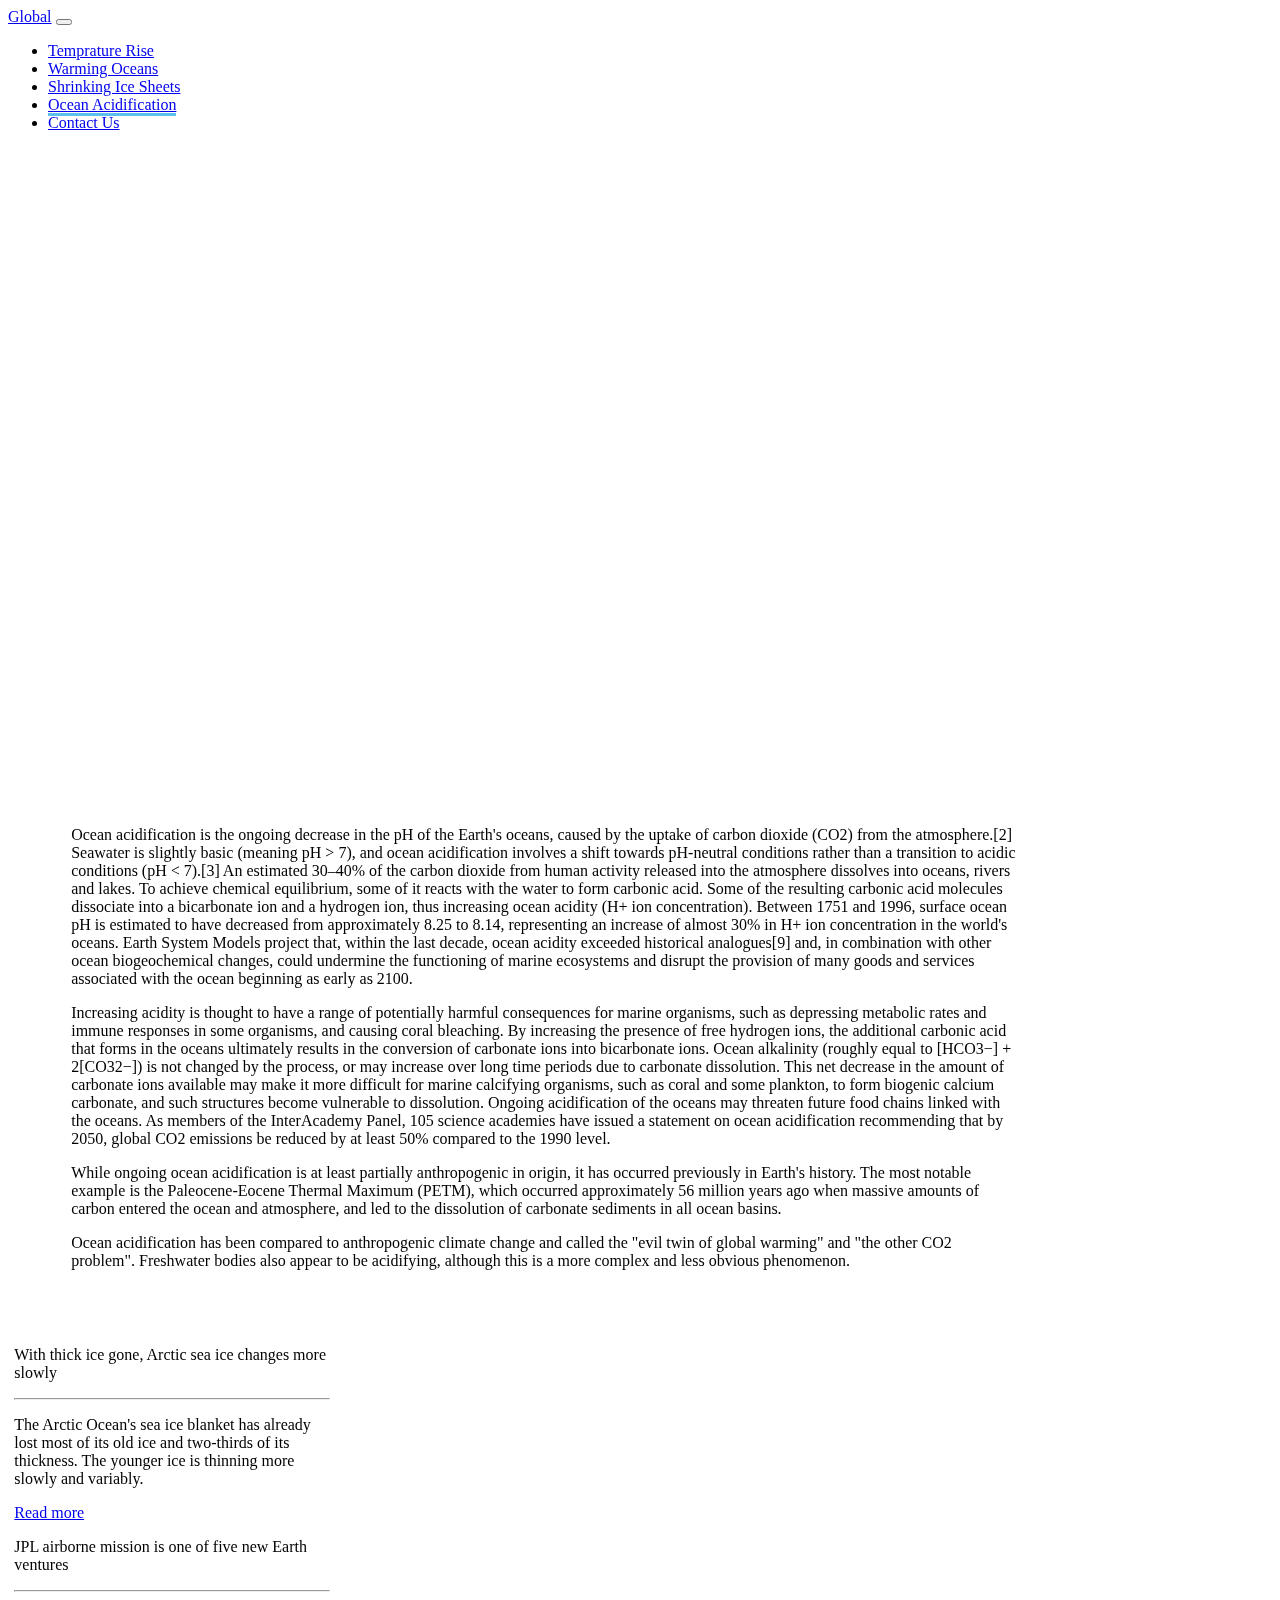
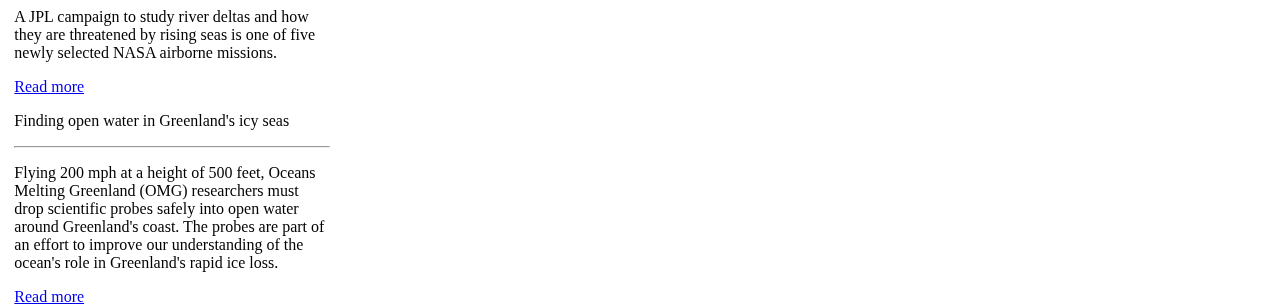
<file: oceanAcidification.html>
<!DOCTYPE html>
<html>
<head>
	<title></title>
	<link rel="stylesheet" href="https://stackpath.bootstrapcdn.com/bootstrap/4.1.3/css/bootstrap.min.css" integrity="sha384-MCw98/SFnGE8fJT3GXwEOngsV7Zt27NXFoaoApmYm81iuXoPkFOJwJ8ERdknLPMO" crossorigin="anonymous">
	<link rel="stylesheet"href="oceanAcidification.css">
</head>
<body>
	<nav class="navbar sticky-top navbar-expand-lg navbar-light bg-light" >
		<div class="container">
		<a href="index.html" class="navbar-brand mb-0 h1">Global</a>

		<button class="navbar-toggler" type="button" data-toggle="collapse" data-target="#navbarSupportedContent" aria-controls="navbarSupportedContent" aria-expanded="false" aria-label="Toggle navigation">
    	<span class="navbar-toggler-icon"></span>
  		</button>




		<div class="collapse navbar-collapse" id="navbarSupportedContent">
		<ul class="navbar-nav mr-auto">
			<li class="nav-item"><a href="tempratureRise.html" class= "nav-link">Temprature Rise</a></li>
			<li class="nav-item"><a href="warmingOceans.html" class= "nav-link">Warming Oceans</a></li>
			<li class="nav-item"><a href="shrinkingIceSheets.html" class= "nav-link">Shrinking Ice Sheets</a></li>
			<li class="nav-item"><a href="oceanAcidification.html" class= "nav-link active">Ocean Acidification</a></li>
			<li class="nav-item"><a href="#" class= "nav-link">Contact Us</a></li>
		</ul>
		</div>
		</div>
	</nav>


	<div class="column">
		<div class="column left">
			<iframe id="videoPlayer" width="100%" height="582" src="https://www.youtube.com/embed/6SMWGV-DBnk?autoplay=1" frameborder="0" allow="autoplay; encrypted-media" allowfullscreen></iframe>

			<p>Ocean acidification is the ongoing decrease in the pH of the Earth's oceans,
			 caused by the uptake of carbon dioxide (CO2) from the atmosphere.[2] Seawater
			  is slightly basic (meaning pH > 7), and ocean acidification involves a shift
				towards pH-neutral conditions rather than a transition to acidic conditions
				 (pH < 7).[3] An estimated 30–40% of the carbon dioxide from human activity
				  released into the atmosphere dissolves into oceans, rivers and lakes.
					 To achieve chemical equilibrium, some of it reacts with the water to form carbonic acid.
					 Some of the resulting carbonic acid molecules dissociate into a bicarbonate ion and a
					 hydrogen ion, thus increasing ocean acidity (H+ ion concentration). Between 1751 and
					  1996, surface ocean pH is estimated to have decreased from approximately 8.25 to 8.14,
						 representing an increase of almost 30% in H+ ion concentration in the world's
						 oceans. Earth System Models project that, within the last decade, ocean acidity
						  exceeded historical analogues[9] and, in combination with other ocean biogeochemical
							 changes, could undermine the functioning of marine ecosystems and disrupt the provision
							  of many goods and services associated with the ocean beginning as early as 2100.</p>

								<p>Increasing acidity is thought to have a range of potentially harmful
								consequences for marine organisms, such as depressing metabolic rates and
								immune responses in some organisms, and causing coral bleaching.
								By increasing the presence of free hydrogen ions, the additional carbonic
								 acid that forms in the oceans ultimately results in the conversion of
								  carbonate ions into bicarbonate ions. Ocean alkalinity (roughly equal
									 to [HCO3−] + 2[CO32−]) is not changed by the process, or may increase
									 over long time periods due to carbonate dissolution.
									  This net decrease in the amount of carbonate ions available may make
								 it more difficult for marine calcifying organisms, such as coral and
								  some plankton, to form biogenic calcium carbonate, and such structures
									 become vulnerable to dissolution. Ongoing acidification of the oceans
									  may threaten future food chains linked with the oceans. As members
										 of the InterAcademy Panel, 105 science academies have issued a statement
										 on ocean acidification recommending that by 2050, global CO2 emissions be
										  reduced by at least 50% compared to the 1990 level.</p>

							<p>While ongoing ocean acidification is at least partially anthropogenic in
								origin, it has occurred previously in Earth's history. The most notable
								 example is the Paleocene-Eocene Thermal Maximum (PETM), which occurred
								  approximately 56 million years ago when massive amounts of carbon entered
									 the ocean and atmosphere, and led to the dissolution of carbonate sediments
									 in all ocean basins.</p>

									 <p>Ocean acidification has been compared to anthropogenic
									  climate change and called the "evil twin of global
										warming" and "the other CO2 problem". Freshwater bodies also appear
										to be acidifying, although this is a more complex and less obvious
										 phenomenon. </p>


		</div>

		<div class="column right">
			<div class="jumbotron">

			  <p class="lead">With thick ice gone, Arctic sea ice changes more slowly</p>
			  <hr class="my-4">
			  <p>The Arctic Ocean's sea ice blanket has already lost most of its old ice and two-thirds of its thickness. The younger ice is thinning more slowly and variably.</p>
			  <a class="btn btn-primary btn-lg" href="https://climate.nasa.gov/news/2817/with-thick-ice-gone-arctic-sea-ice-changes-more-slowly/" role="button">Read more</a>
			</div>
			<div class="jumbotron">
			  <p class="lead">JPL airborne mission is one of five new Earth ventures</p>
			  <hr class="my-4">
			  <p>A JPL campaign to study river deltas and how they are threatened by rising seas is one of five newly selected NASA airborne missions.</p>
			  <a class="btn btn-primary btn-lg" href="https://climate.nasa.gov/news/2810/jpl-airborne-mission-is-one-of-five-new-earth-ventures/" role="button">Read more</a>
			</div>
			<div class="jumbotron">
			  <p class="lead">Finding open water in Greenland's icy seas</p>
			  <hr class="my-4">
			  <p>Flying 200 mph at a height of 500 feet, Oceans Melting Greenland (OMG) researchers must drop scientific probes safely into open water around Greenland's coast. The probes are part of an effort to improve our understanding of the ocean's role in Greenland's rapid ice loss.</p>
			  <a class="btn btn-primary btn-lg" href="https://climate.nasa.gov/news/2810/jpl-airborne-mission-is-one-of-five-new-earth-ventures/" role="button">Read more</a>
			</div>

		</div>


	</div>



	<script src="https://code.jquery.com/jquery-3.3.1.slim.min.js" integrity="sha384-q8i/X+965DzO0rT7abK41JStQIAqVgRVzpbzo5smXKp4YfRvH+8abtTE1Pi6jizo" crossorigin="anonymous"></script>
	<script src="https://cdnjs.cloudflare.com/ajax/libs/popper.js/1.14.3/umd/popper.min.js" integrity="sha384-ZMP7rVo3mIykV+2+9J3UJ46jBk0WLaUAdn689aCwoqbBJiSnjAK/l8WvCWPIPm49" crossorigin="anonymous"></script>
	<script src="https://stackpath.bootstrapcdn.com/bootstrap/4.1.3/js/bootstrap.min.js" integrity="sha384-ChfqqxuZUCnJSK3+MXmPNIyE6ZbWh2IMqE241rYiqJxyMiZ6OW/JmZQ5stwEULTy" crossorigin="anonymous"></script>
	<script type="oceanAcidification.js"></script>
</body>
</html>
</file>
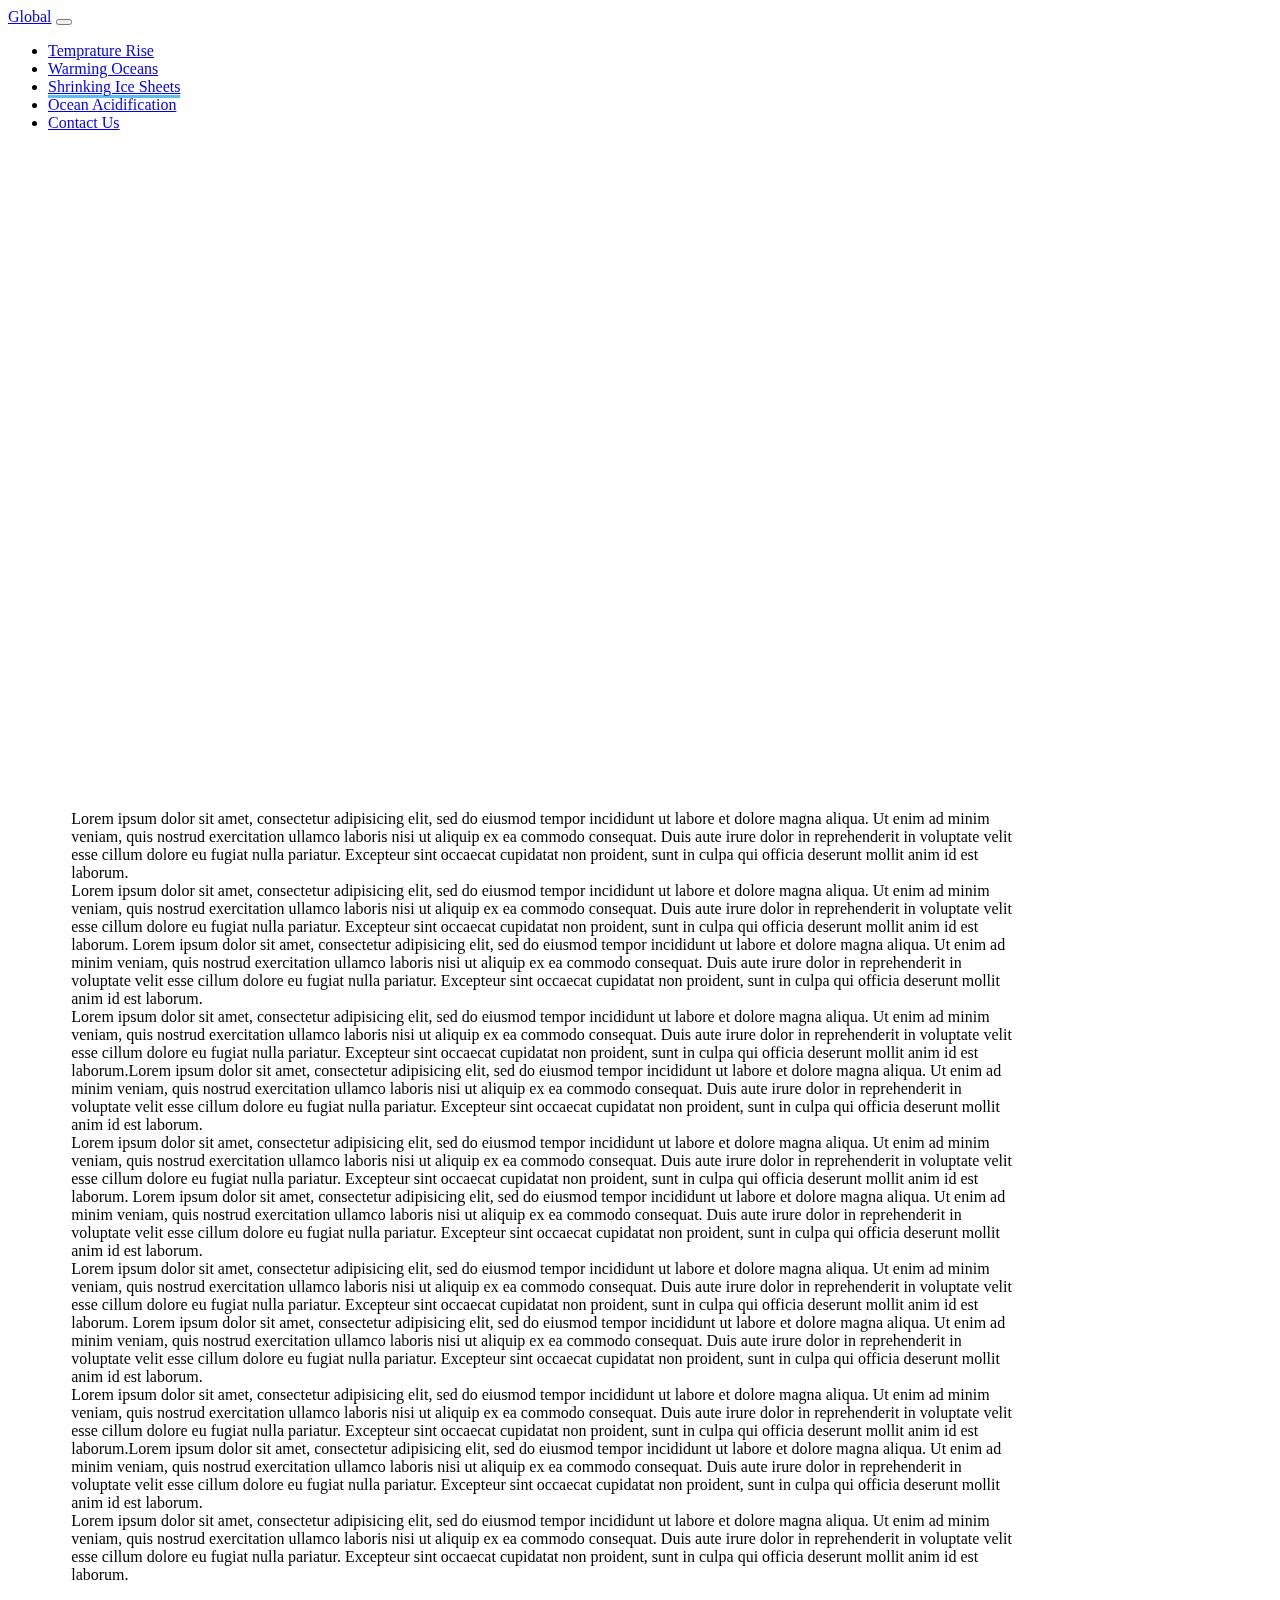
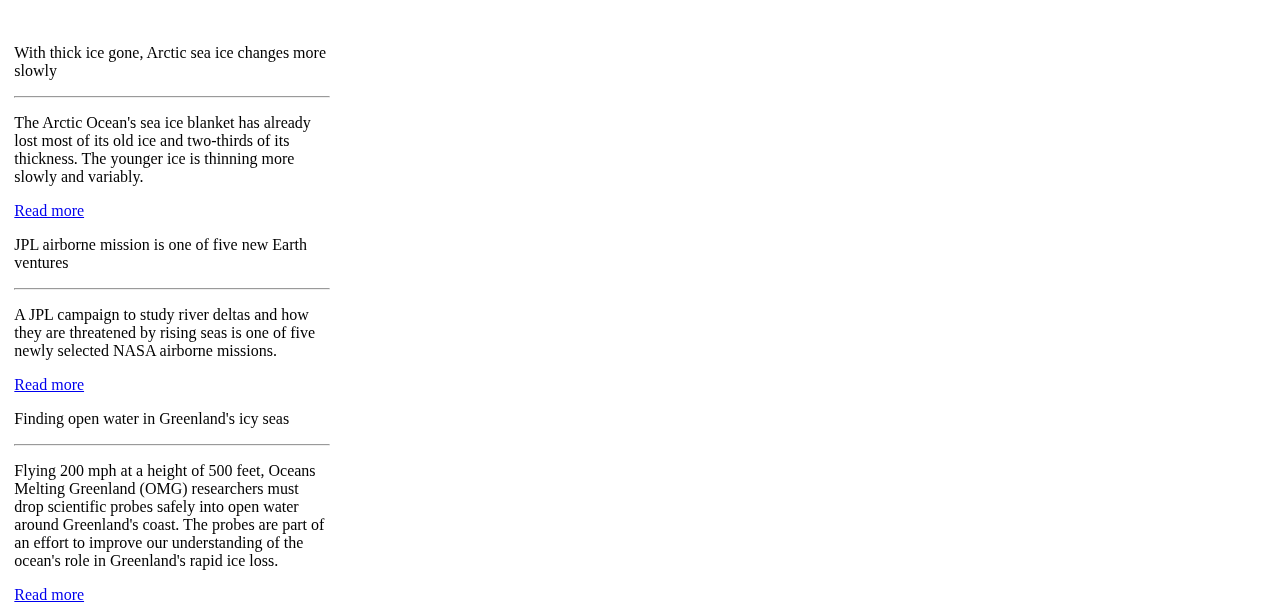
<file: shrinkingIceSheets.html>
<!DOCTYPE html>
<html>
<head>
	<title></title>
	<link rel="stylesheet" href="https://stackpath.bootstrapcdn.com/bootstrap/4.1.3/css/bootstrap.min.css" integrity="sha384-MCw98/SFnGE8fJT3GXwEOngsV7Zt27NXFoaoApmYm81iuXoPkFOJwJ8ERdknLPMO" crossorigin="anonymous">
	<link rel="stylesheet"href="shrinkingIceSheets.css">
</head>
<body>
	<nav class="navbar sticky-top navbar-expand-lg navbar-light bg-light" >
		<div class="container">
		<a href="index.html" class="navbar-brand mb-0 h1">Global</a>

		<button class="navbar-toggler" type="button" data-toggle="collapse" data-target="#navbarSupportedContent" aria-controls="navbarSupportedContent" aria-expanded="false" aria-label="Toggle navigation">
    	<span class="navbar-toggler-icon"></span>
  		</button>




		<div class="collapse navbar-collapse" id="navbarSupportedContent">
		<ul class="navbar-nav mr-auto">
			<li class="nav-item"><a href="tempratureRise.html" class= "nav-link">Temprature Rise</a></li>
			<li class="nav-item"><a href="warmingOceans.html" class= "nav-link">Warming Oceans</a></li>
			<li class="nav-item"><a href="shrinkingIceSheets.html" class= "nav-link active">Shrinking Ice Sheets</a></li>
			<li class="nav-item"><a href="oceanAcidification.html" class= "nav-link">Ocean Acidification</a></li>
			<li class="nav-item"><a href="#" class= "nav-link">Contact Us</a></li>
		</ul>
		</div>
		</div>
	</nav>


	<div class="column">
		<div class="column left">
			<iframe id="videoPlayer" width="100%" height="582" src="https://www.youtube.com/embed/UKKYt6fWob8?autoplay=1" frameborder="0" allow="autoplay; encrypted-media" allowfullscreen></iframe>

			Lorem ipsum dolor sit amet, consectetur adipisicing elit, sed do eiusmod
			tempor incididunt ut labore et dolore magna aliqua. Ut enim ad minim veniam,
			quis nostrud exercitation ullamco laboris nisi ut aliquip ex ea commodo
			consequat. Duis aute irure dolor in reprehenderit in voluptate velit esse
			cillum dolore eu fugiat nulla pariatur. Excepteur sint occaecat cupidatat non
			proident, sunt in culpa qui officia deserunt mollit anim id est laborum.<br>
			Lorem ipsum dolor sit amet, consectetur adipisicing elit, sed do eiusmod
			tempor incididunt ut labore et dolore magna aliqua. Ut enim ad minim veniam,
			quis nostrud exercitation ullamco laboris nisi ut aliquip ex ea commodo
			consequat. Duis aute irure dolor in reprehenderit in voluptate velit esse
			cillum dolore eu fugiat nulla pariatur. Excepteur sint occaecat cupidatat non
			proident, sunt in culpa qui officia deserunt mollit anim id est laborum.
			Lorem ipsum dolor sit amet, consectetur adipisicing elit, sed do eiusmod
			tempor incididunt ut labore et dolore magna aliqua. Ut enim ad minim veniam,
			quis nostrud exercitation ullamco laboris nisi ut aliquip ex ea commodo
			consequat. Duis aute irure dolor in reprehenderit in voluptate velit esse
			cillum dolore eu fugiat nulla pariatur. Excepteur sint occaecat cupidatat non
			proident, sunt in culpa qui officia deserunt mollit anim id est laborum.<br>
			Lorem ipsum dolor sit amet, consectetur adipisicing elit, sed do eiusmod
			tempor incididunt ut labore et dolore magna aliqua. Ut enim ad minim veniam,
			quis nostrud exercitation ullamco laboris nisi ut aliquip ex ea commodo
			consequat. Duis aute irure dolor in reprehenderit in voluptate velit esse
			cillum dolore eu fugiat nulla pariatur. Excepteur sint occaecat cupidatat non
			proident, sunt in culpa qui officia deserunt mollit anim id est laborum.Lorem ipsum dolor sit amet, consectetur adipisicing elit, sed do eiusmod
			tempor incididunt ut labore et dolore magna aliqua. Ut enim ad minim veniam,
			quis nostrud exercitation ullamco laboris nisi ut aliquip ex ea commodo
			consequat. Duis aute irure dolor in reprehenderit in voluptate velit esse
			cillum dolore eu fugiat nulla pariatur. Excepteur sint occaecat cupidatat non
			proident, sunt in culpa qui officia deserunt mollit anim id est laborum.<br>
			Lorem ipsum dolor sit amet, consectetur adipisicing elit, sed do eiusmod
			tempor incididunt ut labore et dolore magna aliqua. Ut enim ad minim veniam,
			quis nostrud exercitation ullamco laboris nisi ut aliquip ex ea commodo
			consequat. Duis aute irure dolor in reprehenderit in voluptate velit esse
			cillum dolore eu fugiat nulla pariatur. Excepteur sint occaecat cupidatat non
			proident, sunt in culpa qui officia deserunt mollit anim id est laborum.
			Lorem ipsum dolor sit amet, consectetur adipisicing elit, sed do eiusmod
			tempor incididunt ut labore et dolore magna aliqua. Ut enim ad minim veniam,
			quis nostrud exercitation ullamco laboris nisi ut aliquip ex ea commodo
			consequat. Duis aute irure dolor in reprehenderit in voluptate velit esse
			cillum dolore eu fugiat nulla pariatur. Excepteur sint occaecat cupidatat non
			proident, sunt in culpa qui officia deserunt mollit anim id est laborum.<br>
			Lorem ipsum dolor sit amet, consectetur adipisicing elit, sed do eiusmod
			tempor incididunt ut labore et dolore magna aliqua. Ut enim ad minim veniam,
			quis nostrud exercitation ullamco laboris nisi ut aliquip ex ea commodo
			consequat. Duis aute irure dolor in reprehenderit in voluptate velit esse
			cillum dolore eu fugiat nulla pariatur. Excepteur sint occaecat cupidatat non
			proident, sunt in culpa qui officia deserunt mollit anim id est laborum.
			Lorem ipsum dolor sit amet, consectetur adipisicing elit, sed do eiusmod
			tempor incididunt ut labore et dolore magna aliqua. Ut enim ad minim veniam,
			quis nostrud exercitation ullamco laboris nisi ut aliquip ex ea commodo
			consequat. Duis aute irure dolor in reprehenderit in voluptate velit esse
			cillum dolore eu fugiat nulla pariatur. Excepteur sint occaecat cupidatat non
			proident, sunt in culpa qui officia deserunt mollit anim id est laborum.<br>
			Lorem ipsum dolor sit amet, consectetur adipisicing elit, sed do eiusmod
			tempor incididunt ut labore et dolore magna aliqua. Ut enim ad minim veniam,
			quis nostrud exercitation ullamco laboris nisi ut aliquip ex ea commodo
			consequat. Duis aute irure dolor in reprehenderit in voluptate velit esse
			cillum dolore eu fugiat nulla pariatur. Excepteur sint occaecat cupidatat non
			proident, sunt in culpa qui officia deserunt mollit anim id est laborum.Lorem ipsum dolor sit amet, consectetur adipisicing elit, sed do eiusmod
			tempor incididunt ut labore et dolore magna aliqua. Ut enim ad minim veniam,
			quis nostrud exercitation ullamco laboris nisi ut aliquip ex ea commodo
			consequat. Duis aute irure dolor in reprehenderit in voluptate velit esse
			cillum dolore eu fugiat nulla pariatur. Excepteur sint occaecat cupidatat non
			proident, sunt in culpa qui officia deserunt mollit anim id est laborum.<br>
			Lorem ipsum dolor sit amet, consectetur adipisicing elit, sed do eiusmod
			tempor incididunt ut labore et dolore magna aliqua. Ut enim ad minim veniam,
			quis nostrud exercitation ullamco laboris nisi ut aliquip ex ea commodo
			consequat. Duis aute irure dolor in reprehenderit in voluptate velit esse
			cillum dolore eu fugiat nulla pariatur. Excepteur sint occaecat cupidatat non
			proident, sunt in culpa qui officia deserunt mollit anim id est laborum.


		</div>

		<div class="column right">
			<div class="jumbotron">

			  <p class="lead">With thick ice gone, Arctic sea ice changes more slowly</p>
			  <hr class="my-4">
			  <p>The Arctic Ocean's sea ice blanket has already lost most of its old ice and two-thirds of its thickness. The younger ice is thinning more slowly and variably.</p>
			  <a class="btn btn-primary btn-lg" href="https://climate.nasa.gov/news/2817/with-thick-ice-gone-arctic-sea-ice-changes-more-slowly/" role="button">Read more</a>
			</div>
			<div class="jumbotron">
			  <p class="lead">JPL airborne mission is one of five new Earth ventures</p>
			  <hr class="my-4">
			  <p>A JPL campaign to study river deltas and how they are threatened by rising seas is one of five newly selected NASA airborne missions.</p>
			  <a class="btn btn-primary btn-lg" href="https://climate.nasa.gov/news/2810/jpl-airborne-mission-is-one-of-five-new-earth-ventures/" role="button">Read more</a>
			</div>
			<div class="jumbotron">
			  <p class="lead">Finding open water in Greenland's icy seas</p>
			  <hr class="my-4">
			  <p>Flying 200 mph at a height of 500 feet, Oceans Melting Greenland (OMG) researchers must drop scientific probes safely into open water around Greenland's coast. The probes are part of an effort to improve our understanding of the ocean's role in Greenland's rapid ice loss.</p>
			  <a class="btn btn-primary btn-lg" href="https://climate.nasa.gov/news/2810/jpl-airborne-mission-is-one-of-five-new-earth-ventures/" role="button">Read more</a>
			</div>

		</div>


	</div>












	<script src="https://code.jquery.com/jquery-3.3.1.slim.min.js" integrity="sha384-q8i/X+965DzO0rT7abK41JStQIAqVgRVzpbzo5smXKp4YfRvH+8abtTE1Pi6jizo" crossorigin="anonymous"></script>
	<script src="https://cdnjs.cloudflare.com/ajax/libs/popper.js/1.14.3/umd/popper.min.js" integrity="sha384-ZMP7rVo3mIykV+2+9J3UJ46jBk0WLaUAdn689aCwoqbBJiSnjAK/l8WvCWPIPm49" crossorigin="anonymous"></script>
	<script src="https://stackpath.bootstrapcdn.com/bootstrap/4.1.3/js/bootstrap.min.js" integrity="sha384-ChfqqxuZUCnJSK3+MXmPNIyE6ZbWh2IMqE241rYiqJxyMiZ6OW/JmZQ5stwEULTy" crossorigin="anonymous"></script>
	<script type="shrinkingIceSheets.js"></script>

</body>
</html>
</file>
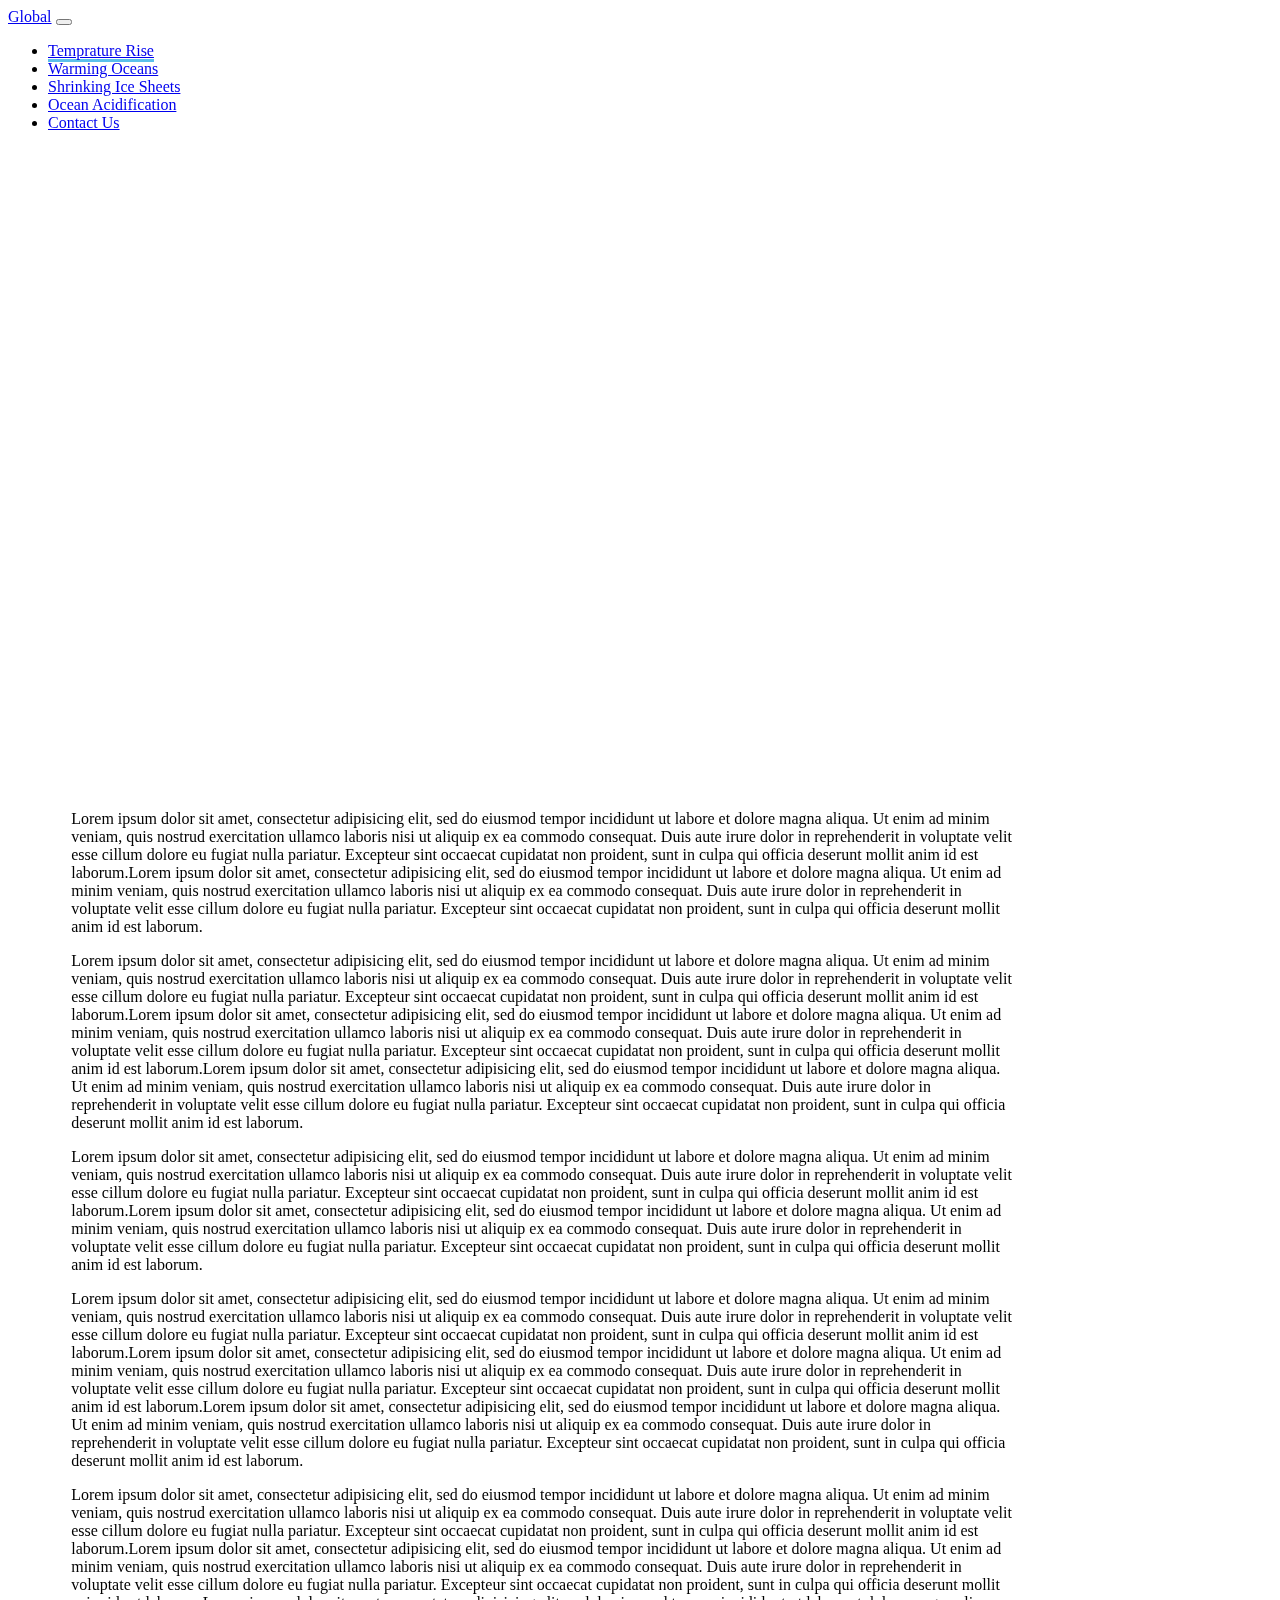
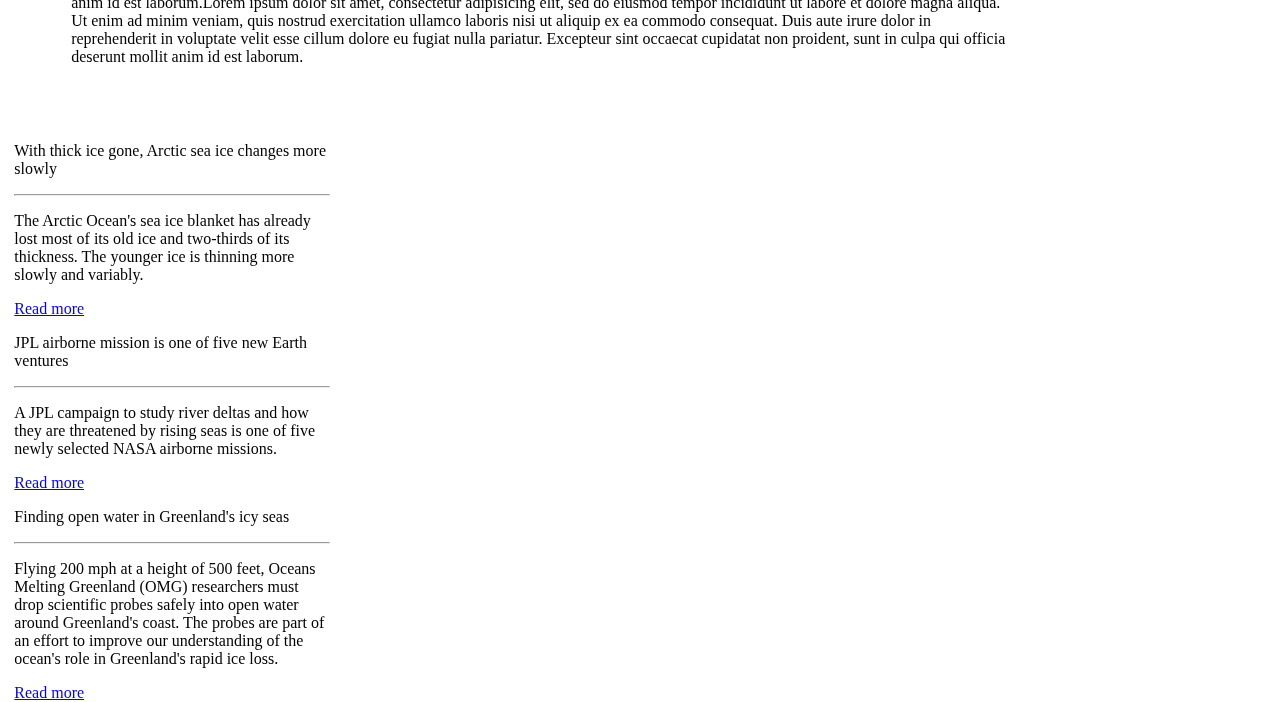
<file: tempratureRise.html>
<!DOCTYPE html>
<html>
<head>
	<title></title>
	<link rel="stylesheet" href="https://stackpath.bootstrapcdn.com/bootstrap/4.1.3/css/bootstrap.min.css" integrity="sha384-MCw98/SFnGE8fJT3GXwEOngsV7Zt27NXFoaoApmYm81iuXoPkFOJwJ8ERdknLPMO" crossorigin="anonymous">
	<link rel="stylesheet"href="tempratureRise.css">
</head>
<body>

	<nav class="navbar sticky-top navbar-expand-lg navbar-light bg-light" >
		<div class="container">
		<a href="index.html" class="navbar-brand mb-0 h1">Global</a>

		<button class="navbar-toggler" type="button" data-toggle="collapse" data-target="#navbarSupportedContent" aria-controls="navbarSupportedContent" aria-expanded="false" aria-label="Toggle navigation">
    	<span class="navbar-toggler-icon"></span>
  		</button>




		<div class="collapse navbar-collapse" id="navbarSupportedContent">
		<ul class="navbar-nav mr-auto">
			<li class="nav-item"><a href="tempratureRise.html" class= "nav-link active">Temprature Rise</a></li>
			<li class="nav-item"><a href="warmingOceans.html" class= "nav-link">Warming Oceans</a></li>
			<li class="nav-item"><a href="shrinkingIceSheets.html" class= "nav-link">Shrinking Ice Sheets</a></li>
			<li class="nav-item"><a href="oceanAcidification.html" class= "nav-link">Ocean Acidification</a></li>
			<li class="nav-item"><a href="#" class= "nav-link">Contact Us</a></li>
		</ul>
		</div>
		</div>
	</nav>

	<div class="column">
	<div class="column left">
		<div id="videoPlayerDiv">
			<iframe id ="videoPlayer" width= "100%" height="582" src="https://www.youtube.com/embed/9GjrS8QbHmY?playlist=xplesDv5hl0,HqgbR3UK0es,qWoiBpfvdx0&t&autoplay=1" frameborder="0" allow="autoplay; encrypted-media" allowfullscreen></iframe>
		</div>
		Lorem ipsum dolor sit amet, consectetur adipisicing elit, sed do eiusmod
		tempor incididunt ut labore et dolore magna aliqua. Ut enim ad minim veniam,
		quis nostrud exercitation ullamco laboris nisi ut aliquip ex ea commodo
		consequat. Duis aute irure dolor in reprehenderit in voluptate velit esse
		cillum dolore eu fugiat nulla pariatur. Excepteur sint occaecat cupidatat non
		proident, sunt in culpa qui officia deserunt mollit anim id est laborum.Lorem ipsum dolor sit amet, consectetur adipisicing elit, sed do eiusmod
		tempor incididunt ut labore et dolore magna aliqua. Ut enim ad minim veniam,
		quis nostrud exercitation ullamco laboris nisi ut aliquip ex ea commodo
		consequat. Duis aute irure dolor in reprehenderit in voluptate velit esse
		cillum dolore eu fugiat nulla pariatur. Excepteur sint occaecat cupidatat non
		proident, sunt in culpa qui officia deserunt mollit anim id est laborum.<p>Lorem ipsum dolor sit amet, consectetur adipisicing elit, sed do eiusmod
		tempor incididunt ut labore et dolore magna aliqua. Ut enim ad minim veniam,
		quis nostrud exercitation ullamco laboris nisi ut aliquip ex ea commodo
		consequat. Duis aute irure dolor in reprehenderit in voluptate velit esse
		cillum dolore eu fugiat nulla pariatur. Excepteur sint occaecat cupidatat non
		proident, sunt in culpa qui officia deserunt mollit anim id est laborum.Lorem ipsum dolor sit amet, consectetur adipisicing elit, sed do eiusmod
		tempor incididunt ut labore et dolore magna aliqua. Ut enim ad minim veniam,
		quis nostrud exercitation ullamco laboris nisi ut aliquip ex ea commodo
		consequat. Duis aute irure dolor in reprehenderit in voluptate velit esse
		cillum dolore eu fugiat nulla pariatur. Excepteur sint occaecat cupidatat non
		proident, sunt in culpa qui officia deserunt mollit anim id est laborum.Lorem ipsum dolor sit amet, consectetur adipisicing elit, sed do eiusmod
		tempor incididunt ut labore et dolore magna aliqua. Ut enim ad minim veniam,
		quis nostrud exercitation ullamco laboris nisi ut aliquip ex ea commodo
		consequat. Duis aute irure dolor in reprehenderit in voluptate velit esse
		cillum dolore eu fugiat nulla pariatur. Excepteur sint occaecat cupidatat non
		proident, sunt in culpa qui officia deserunt mollit anim id est laborum.</p>Lorem ipsum dolor sit amet, consectetur adipisicing elit, sed do eiusmod
		tempor incididunt ut labore et dolore magna aliqua. Ut enim ad minim veniam,
		quis nostrud exercitation ullamco laboris nisi ut aliquip ex ea commodo
		consequat. Duis aute irure dolor in reprehenderit in voluptate velit esse
		cillum dolore eu fugiat nulla pariatur. Excepteur sint occaecat cupidatat non
		proident, sunt in culpa qui officia deserunt mollit anim id est laborum.Lorem ipsum dolor sit amet, consectetur adipisicing elit, sed do eiusmod
		tempor incididunt ut labore et dolore magna aliqua. Ut enim ad minim veniam,
		quis nostrud exercitation ullamco laboris nisi ut aliquip ex ea commodo
		consequat. Duis aute irure dolor in reprehenderit in voluptate velit esse
		cillum dolore eu fugiat nulla pariatur. Excepteur sint occaecat cupidatat non
		proident, sunt in culpa qui officia deserunt mollit anim id est laborum.<p>Lorem ipsum dolor sit amet, consectetur adipisicing elit, sed do eiusmod
		tempor incididunt ut labore et dolore magna aliqua. Ut enim ad minim veniam,
		quis nostrud exercitation ullamco laboris nisi ut aliquip ex ea commodo
		consequat. Duis aute irure dolor in reprehenderit in voluptate velit esse
		cillum dolore eu fugiat nulla pariatur. Excepteur sint occaecat cupidatat non
		proident, sunt in culpa qui officia deserunt mollit anim id est laborum.Lorem ipsum dolor sit amet, consectetur adipisicing elit, sed do eiusmod
		tempor incididunt ut labore et dolore magna aliqua. Ut enim ad minim veniam,
		quis nostrud exercitation ullamco laboris nisi ut aliquip ex ea commodo
		consequat. Duis aute irure dolor in reprehenderit in voluptate velit esse
		cillum dolore eu fugiat nulla pariatur. Excepteur sint occaecat cupidatat non
		proident, sunt in culpa qui officia deserunt mollit anim id est laborum.Lorem ipsum dolor sit amet, consectetur adipisicing elit, sed do eiusmod
		tempor incididunt ut labore et dolore magna aliqua. Ut enim ad minim veniam,
		quis nostrud exercitation ullamco laboris nisi ut aliquip ex ea commodo
		consequat. Duis aute irure dolor in reprehenderit in voluptate velit esse
		cillum dolore eu fugiat nulla pariatur. Excepteur sint occaecat cupidatat non
		proident, sunt in culpa qui officia deserunt mollit anim id est laborum.<p>Lorem ipsum dolor sit amet, consectetur adipisicing elit, sed do eiusmod
		tempor incididunt ut labore et dolore magna aliqua. Ut enim ad minim veniam,
		quis nostrud exercitation ullamco laboris nisi ut aliquip ex ea commodo
		consequat. Duis aute irure dolor in reprehenderit in voluptate velit esse
		cillum dolore eu fugiat nulla pariatur. Excepteur sint occaecat cupidatat non
		proident, sunt in culpa qui officia deserunt mollit anim id est laborum.Lorem ipsum dolor sit amet, consectetur adipisicing elit, sed do eiusmod
		tempor incididunt ut labore et dolore magna aliqua. Ut enim ad minim veniam,
		quis nostrud exercitation ullamco laboris nisi ut aliquip ex ea commodo
		consequat. Duis aute irure dolor in reprehenderit in voluptate velit esse
		cillum dolore eu fugiat nulla pariatur. Excepteur sint occaecat cupidatat non
		proident, sunt in culpa qui officia deserunt mollit anim id est laborum.Lorem ipsum dolor sit amet, consectetur adipisicing elit, sed do eiusmod
		tempor incididunt ut labore et dolore magna aliqua. Ut enim ad minim veniam,
		quis nostrud exercitation ullamco laboris nisi ut aliquip ex ea commodo
		consequat. Duis aute irure dolor in reprehenderit in voluptate velit esse
		cillum dolore eu fugiat nulla pariatur. Excepteur sint occaecat cupidatat non
		proident, sunt in culpa qui officia deserunt mollit anim id est laborum.
		</div>


		<div class="column right">
			<div class="jumbotron">
			  <p class="lead">With thick ice gone, Arctic sea ice changes more slowly</p>
			  <hr class="my-4">
			  <p>The Arctic Ocean's sea ice blanket has already lost most of its old ice and two-thirds of its thickness. The younger ice is thinning more slowly and variably.</p>
			  <a class="btn btn-primary btn-lg" href="https://climate.nasa.gov/news/2817/with-thick-ice-gone-arctic-sea-ice-changes-more-slowly/" role="button">Read more</a>
			</div>
			<div class="jumbotron">
			  <p class="lead">JPL airborne mission is one of five new Earth ventures</p>
			  <hr class="my-4">
			  <p>A JPL campaign to study river deltas and how they are threatened by rising seas is one of five newly selected NASA airborne missions.</p>
			  <a class="btn btn-primary btn-lg" href="https://climate.nasa.gov/news/2810/jpl-airborne-mission-is-one-of-five-new-earth-ventures/" role="button">Read more</a>
			</div>
			<div class="jumbotron">
			  <p class="lead">Finding open water in Greenland's icy seas</p>
			  <hr class="my-4">
			  <p>Flying 200 mph at a height of 500 feet, Oceans Melting Greenland (OMG) researchers must drop scientific probes safely into open water around Greenland's coast. The probes are part of an effort to improve our understanding of the ocean's role in Greenland's rapid ice loss.</p>
			  <a class="btn btn-primary btn-lg" href="https://climate.nasa.gov/news/2810/jpl-airborne-mission-is-one-of-five-new-earth-ventures/" role="button">Read more</a>
			</div>
		</div>
	</div>
	</div>









	<script src="https://code.jquery.com/jquery-3.3.1.slim.min.js" integrity="sha384-q8i/X+965DzO0rT7abK41JStQIAqVgRVzpbzo5smXKp4YfRvH+8abtTE1Pi6jizo" crossorigin="anonymous"></script>
	<script src="https://cdnjs.cloudflare.com/ajax/libs/popper.js/1.14.3/umd/popper.min.js" integrity="sha384-ZMP7rVo3mIykV+2+9J3UJ46jBk0WLaUAdn689aCwoqbBJiSnjAK/l8WvCWPIPm49" crossorigin="anonymous"></script>
	<script src="https://stackpath.bootstrapcdn.com/bootstrap/4.1.3/js/bootstrap.min.js" integrity="sha384-ChfqqxuZUCnJSK3+MXmPNIyE6ZbWh2IMqE241rYiqJxyMiZ6OW/JmZQ5stwEULTy" crossorigin="anonymous"></script>
	<script type="tempratureRise.js"></script>


</body>
</html>
</file>
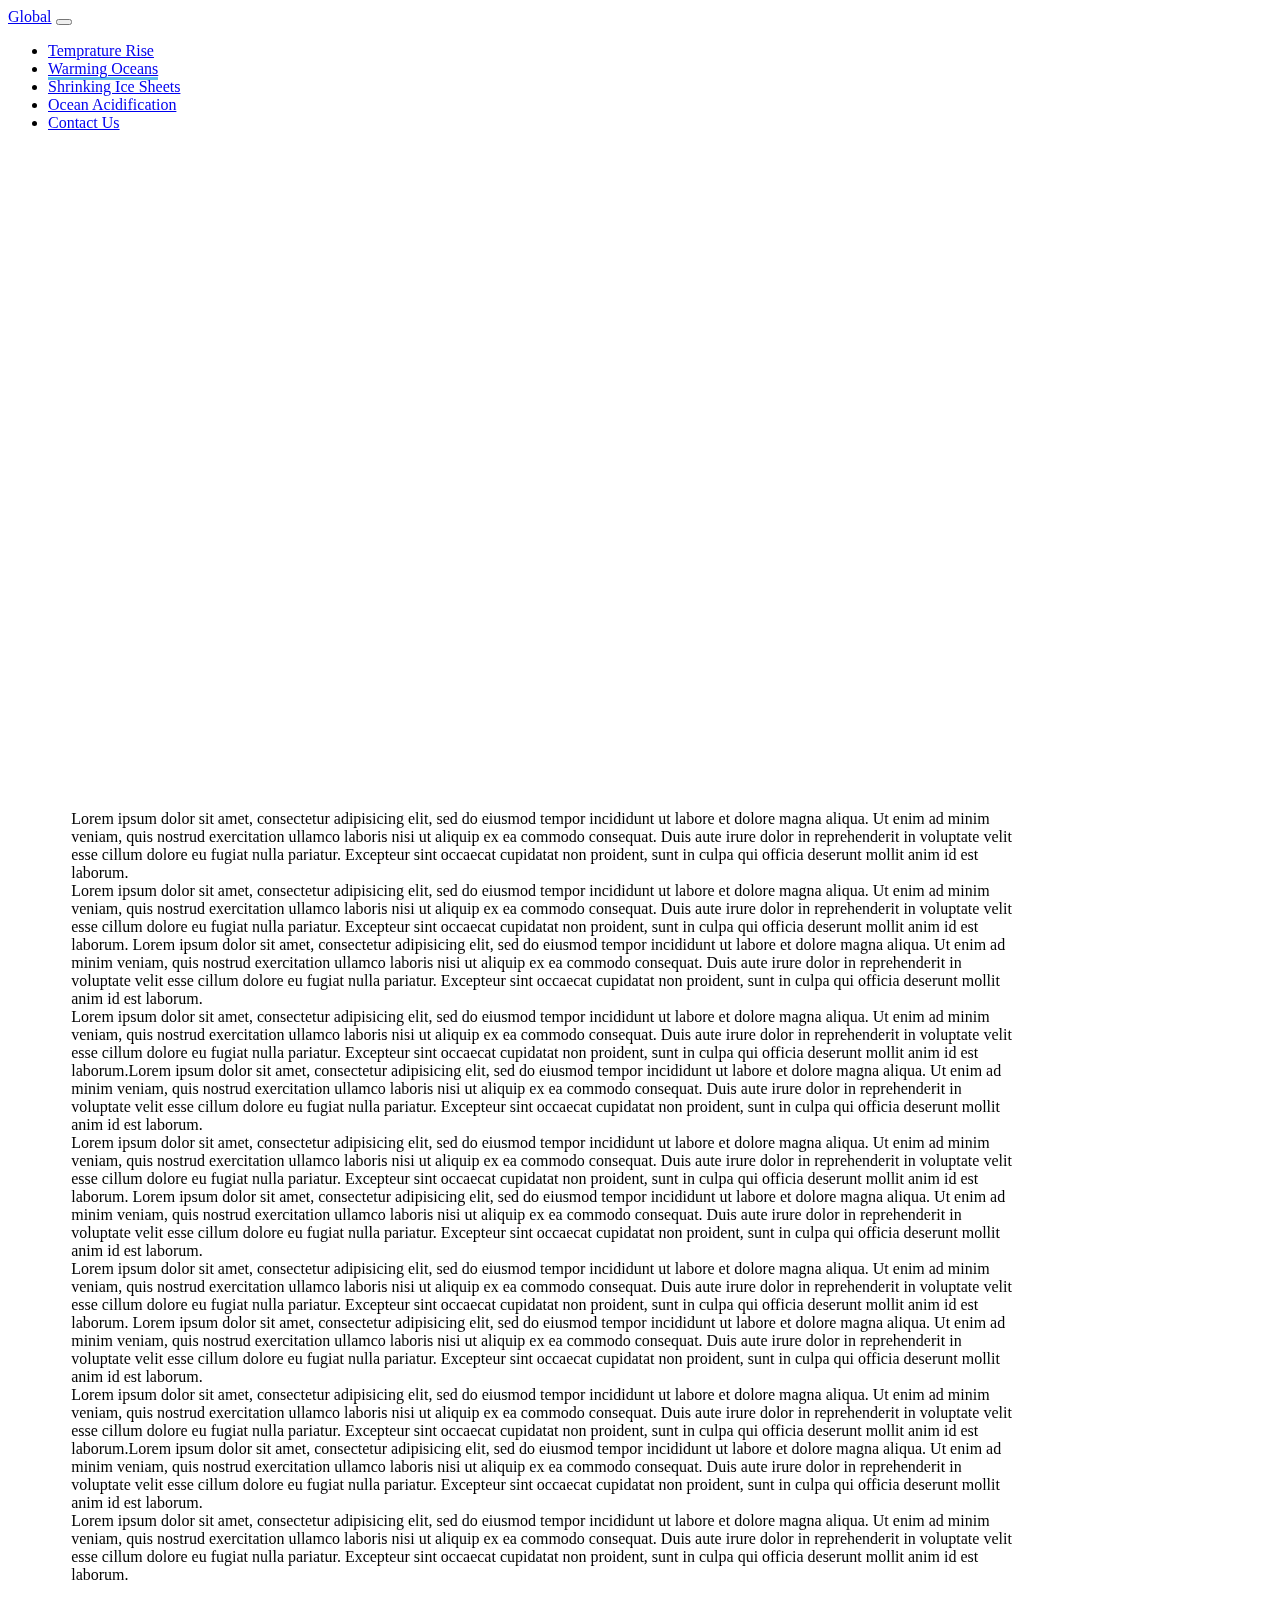
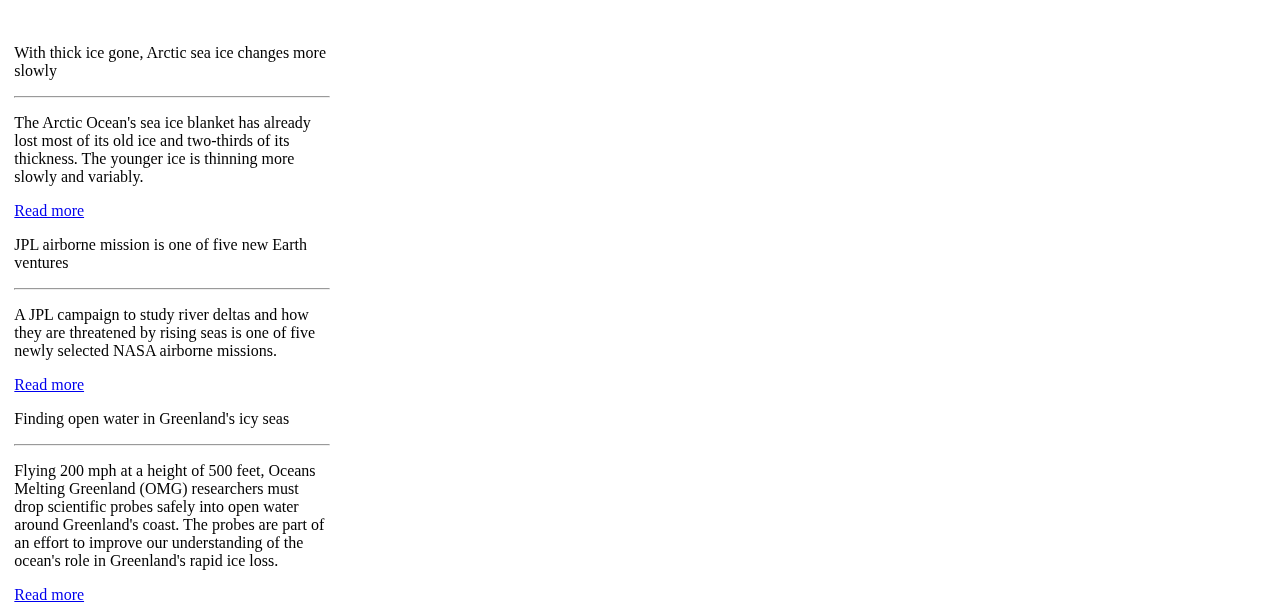
<file: warmingOceans.html>
<!DOCTYPE html>
<html>
<head>
	<title></title>
	<link rel="stylesheet" href="https://stackpath.bootstrapcdn.com/bootstrap/4.1.3/css/bootstrap.min.css" integrity="sha384-MCw98/SFnGE8fJT3GXwEOngsV7Zt27NXFoaoApmYm81iuXoPkFOJwJ8ERdknLPMO" crossorigin="anonymous">
	<link rel="stylesheet"href="warmingOceans.css">
</head>
<body>
	<nav class="navbar sticky-top navbar-expand-lg navbar-light bg-light" >
		<div class="container">
		<a href="index.html" class="navbar-brand mb-0 h1">Global</a>

		<button class="navbar-toggler" type="button" data-toggle="collapse" data-target="#navbarSupportedContent" aria-controls="navbarSupportedContent" aria-expanded="false" aria-label="Toggle navigation">
    	<span class="navbar-toggler-icon"></span>
  		</button>




		<div class="collapse navbar-collapse" id="navbarSupportedContent">
		<ul class="navbar-nav mr-auto">
			<li class="nav-item"><a href="tempratureRise.html" class= "nav-link">Temprature Rise</a></li>
			<li class="nav-item"><a href="warmingOceans.html" class= "nav-link active">Warming Oceans</a></li>
			<li class="nav-item"><a href="shrinkingIceSheets.html" class= "nav-link">Shrinking Ice Sheets</a></li>
			<li class="nav-item"><a href="oceanAcidification.html" class= "nav-link">Ocean Acidification</a></li>
			<li class="nav-item"><a href="#" class= "nav-link">Contact Us</a></li>
		</ul>
		</div>
		</div>
	</nav>

	<div class="column">
		<div class="column left">
			<iframe id="videoPlayer" width="100%" height="582" src="https://www.youtube.com/embed/o0AOkDpzNBM?autoplay=1" frameborder="0" allow="autoplay; encrypted-media" allowfullscreen></iframe>

			Lorem ipsum dolor sit amet, consectetur adipisicing elit, sed do eiusmod
			tempor incididunt ut labore et dolore magna aliqua. Ut enim ad minim veniam,
			quis nostrud exercitation ullamco laboris nisi ut aliquip ex ea commodo
			consequat. Duis aute irure dolor in reprehenderit in voluptate velit esse
			cillum dolore eu fugiat nulla pariatur. Excepteur sint occaecat cupidatat non
			proident, sunt in culpa qui officia deserunt mollit anim id est laborum.<br>
			Lorem ipsum dolor sit amet, consectetur adipisicing elit, sed do eiusmod
			tempor incididunt ut labore et dolore magna aliqua. Ut enim ad minim veniam,
			quis nostrud exercitation ullamco laboris nisi ut aliquip ex ea commodo
			consequat. Duis aute irure dolor in reprehenderit in voluptate velit esse
			cillum dolore eu fugiat nulla pariatur. Excepteur sint occaecat cupidatat non
			proident, sunt in culpa qui officia deserunt mollit anim id est laborum.
			Lorem ipsum dolor sit amet, consectetur adipisicing elit, sed do eiusmod
			tempor incididunt ut labore et dolore magna aliqua. Ut enim ad minim veniam,
			quis nostrud exercitation ullamco laboris nisi ut aliquip ex ea commodo
			consequat. Duis aute irure dolor in reprehenderit in voluptate velit esse
			cillum dolore eu fugiat nulla pariatur. Excepteur sint occaecat cupidatat non
			proident, sunt in culpa qui officia deserunt mollit anim id est laborum.<br>
			Lorem ipsum dolor sit amet, consectetur adipisicing elit, sed do eiusmod
			tempor incididunt ut labore et dolore magna aliqua. Ut enim ad minim veniam,
			quis nostrud exercitation ullamco laboris nisi ut aliquip ex ea commodo
			consequat. Duis aute irure dolor in reprehenderit in voluptate velit esse
			cillum dolore eu fugiat nulla pariatur. Excepteur sint occaecat cupidatat non
			proident, sunt in culpa qui officia deserunt mollit anim id est laborum.Lorem ipsum dolor sit amet, consectetur adipisicing elit, sed do eiusmod
			tempor incididunt ut labore et dolore magna aliqua. Ut enim ad minim veniam,
			quis nostrud exercitation ullamco laboris nisi ut aliquip ex ea commodo
			consequat. Duis aute irure dolor in reprehenderit in voluptate velit esse
			cillum dolore eu fugiat nulla pariatur. Excepteur sint occaecat cupidatat non
			proident, sunt in culpa qui officia deserunt mollit anim id est laborum.<br>
			Lorem ipsum dolor sit amet, consectetur adipisicing elit, sed do eiusmod
			tempor incididunt ut labore et dolore magna aliqua. Ut enim ad minim veniam,
			quis nostrud exercitation ullamco laboris nisi ut aliquip ex ea commodo
			consequat. Duis aute irure dolor in reprehenderit in voluptate velit esse
			cillum dolore eu fugiat nulla pariatur. Excepteur sint occaecat cupidatat non
			proident, sunt in culpa qui officia deserunt mollit anim id est laborum.
			Lorem ipsum dolor sit amet, consectetur adipisicing elit, sed do eiusmod
			tempor incididunt ut labore et dolore magna aliqua. Ut enim ad minim veniam,
			quis nostrud exercitation ullamco laboris nisi ut aliquip ex ea commodo
			consequat. Duis aute irure dolor in reprehenderit in voluptate velit esse
			cillum dolore eu fugiat nulla pariatur. Excepteur sint occaecat cupidatat non
			proident, sunt in culpa qui officia deserunt mollit anim id est laborum.<br>
			Lorem ipsum dolor sit amet, consectetur adipisicing elit, sed do eiusmod
			tempor incididunt ut labore et dolore magna aliqua. Ut enim ad minim veniam,
			quis nostrud exercitation ullamco laboris nisi ut aliquip ex ea commodo
			consequat. Duis aute irure dolor in reprehenderit in voluptate velit esse
			cillum dolore eu fugiat nulla pariatur. Excepteur sint occaecat cupidatat non
			proident, sunt in culpa qui officia deserunt mollit anim id est laborum.
			Lorem ipsum dolor sit amet, consectetur adipisicing elit, sed do eiusmod
			tempor incididunt ut labore et dolore magna aliqua. Ut enim ad minim veniam,
			quis nostrud exercitation ullamco laboris nisi ut aliquip ex ea commodo
			consequat. Duis aute irure dolor in reprehenderit in voluptate velit esse
			cillum dolore eu fugiat nulla pariatur. Excepteur sint occaecat cupidatat non
			proident, sunt in culpa qui officia deserunt mollit anim id est laborum.<br>
			Lorem ipsum dolor sit amet, consectetur adipisicing elit, sed do eiusmod
			tempor incididunt ut labore et dolore magna aliqua. Ut enim ad minim veniam,
			quis nostrud exercitation ullamco laboris nisi ut aliquip ex ea commodo
			consequat. Duis aute irure dolor in reprehenderit in voluptate velit esse
			cillum dolore eu fugiat nulla pariatur. Excepteur sint occaecat cupidatat non
			proident, sunt in culpa qui officia deserunt mollit anim id est laborum.Lorem ipsum dolor sit amet, consectetur adipisicing elit, sed do eiusmod
			tempor incididunt ut labore et dolore magna aliqua. Ut enim ad minim veniam,
			quis nostrud exercitation ullamco laboris nisi ut aliquip ex ea commodo
			consequat. Duis aute irure dolor in reprehenderit in voluptate velit esse
			cillum dolore eu fugiat nulla pariatur. Excepteur sint occaecat cupidatat non
			proident, sunt in culpa qui officia deserunt mollit anim id est laborum.<br>
			Lorem ipsum dolor sit amet, consectetur adipisicing elit, sed do eiusmod
			tempor incididunt ut labore et dolore magna aliqua. Ut enim ad minim veniam,
			quis nostrud exercitation ullamco laboris nisi ut aliquip ex ea commodo
			consequat. Duis aute irure dolor in reprehenderit in voluptate velit esse
			cillum dolore eu fugiat nulla pariatur. Excepteur sint occaecat cupidatat non
			proident, sunt in culpa qui officia deserunt mollit anim id est laborum.


		</div>

		<div class="column right">
			<div class="jumbotron">

			  <p class="lead">With thick ice gone, Arctic sea ice changes more slowly</p>
			  <hr class="my-4">
			  <p>The Arctic Ocean's sea ice blanket has already lost most of its old ice and two-thirds of its thickness. The younger ice is thinning more slowly and variably.</p>
			  <a class="btn btn-primary btn-lg" href="https://climate.nasa.gov/news/2817/with-thick-ice-gone-arctic-sea-ice-changes-more-slowly/" role="button">Read more</a>
			</div>
			<div class="jumbotron">
			  <p class="lead">JPL airborne mission is one of five new Earth ventures</p>
			  <hr class="my-4">
			  <p>A JPL campaign to study river deltas and how they are threatened by rising seas is one of five newly selected NASA airborne missions.</p>
			  <a class="btn btn-primary btn-lg" href="https://climate.nasa.gov/news/2810/jpl-airborne-mission-is-one-of-five-new-earth-ventures/" role="button">Read more</a>
			</div>
			<div class="jumbotron">
			  <p class="lead">Finding open water in Greenland's icy seas</p>
			  <hr class="my-4">
			  <p>Flying 200 mph at a height of 500 feet, Oceans Melting Greenland (OMG) researchers must drop scientific probes safely into open water around Greenland's coast. The probes are part of an effort to improve our understanding of the ocean's role in Greenland's rapid ice loss.</p>
			  <a class="btn btn-primary btn-lg" href="https://climate.nasa.gov/news/2810/jpl-airborne-mission-is-one-of-five-new-earth-ventures/" role="button">Read more</a>
			</div>

		</div>


	</div>












		<script src="https://code.jquery.com/jquery-3.3.1.slim.min.js" integrity="sha384-q8i/X+965DzO0rT7abK41JStQIAqVgRVzpbzo5smXKp4YfRvH+8abtTE1Pi6jizo" crossorigin="anonymous"></script>
	<script src="https://cdnjs.cloudflare.com/ajax/libs/popper.js/1.14.3/umd/popper.min.js" integrity="sha384-ZMP7rVo3mIykV+2+9J3UJ46jBk0WLaUAdn689aCwoqbBJiSnjAK/l8WvCWPIPm49" crossorigin="anonymous"></script>
	<script src="https://stackpath.bootstrapcdn.com/bootstrap/4.1.3/js/bootstrap.min.js" integrity="sha384-ChfqqxuZUCnJSK3+MXmPNIyE6ZbWh2IMqE241rYiqJxyMiZ6OW/JmZQ5stwEULTy" crossorigin="anonymous"></script>
	<script type="warmingOceans.js"></script>

</body>
</html>
</file>
<file: oceanAcidification.css>
.column{
	float:left;


}

.column.right{
	width:25%;
	padding-right:5%;
	padding-left: 0.5%;
	padding-top: 3.5%;
}
.column.left{
	width:75%;
	padding-left: 5%;
	padding-right: 2%;
}

#videoPlayer{
	padding-bottom: 2%;
	padding-top: 6%;
}
nav a:hover{
	border-bottom: 3px solid #5bc0eb;
}

nav a.nav-link.active{
	border-bottom: 3px solid #5bc0eb;
}
</file>
<file: shrinkingIceSheets.css>
.column{
	float:left;


}

.column.right{
	width:25%;
	padding-right:5%;
	padding-left: 0.5%;
	padding-top: 3.5%;
}
.column.left{
	width:75%;
	padding-left: 5%;
	padding-right: 2%;
}

#videoPlayer{
	padding-bottom: 2%;
	padding-top: 6%;
}
nav a:hover{
	border-bottom: 3px solid #5bc0eb;
}

nav a.nav-link.active{
	border-bottom: 3px solid #5bc0eb;
}
</file>
<file: tempratureRise.css>
.column{
	float:left;


}

.column.right{
	width:25%;
	padding-right:5%;
	padding-left: 0.5%;
	padding-top: 3.5%;
}
.column.left{
	width:75%;
	padding-left: 5%;
	padding-right: 2%;
}

#videoPlayer{
	padding-bottom: 2%;
	padding-top: 6%;
}
nav a:hover{
	border-bottom: 3px solid #5bc0eb;
}

nav a.nav-link.active{
	border-bottom: 3px solid #5bc0eb;
}
</file>
<file: warmingOceans.css>
.column{
	float:left;


}

.column.right{
	width:25%;
	padding-right:5%;
	padding-left: 0.5%;
	padding-top: 3.5%;
}
.column.left{
	width:75%;
	padding-left: 5%;
	padding-right: 2%;
}

#videoPlayer{
	padding-bottom: 2%;
	padding-top: 6%;
}
nav a:hover{
	border-bottom: 3px solid #5bc0eb;
}

nav a.nav-link.active{
	border-bottom: 3px solid #5bc0eb;
}
</file>
